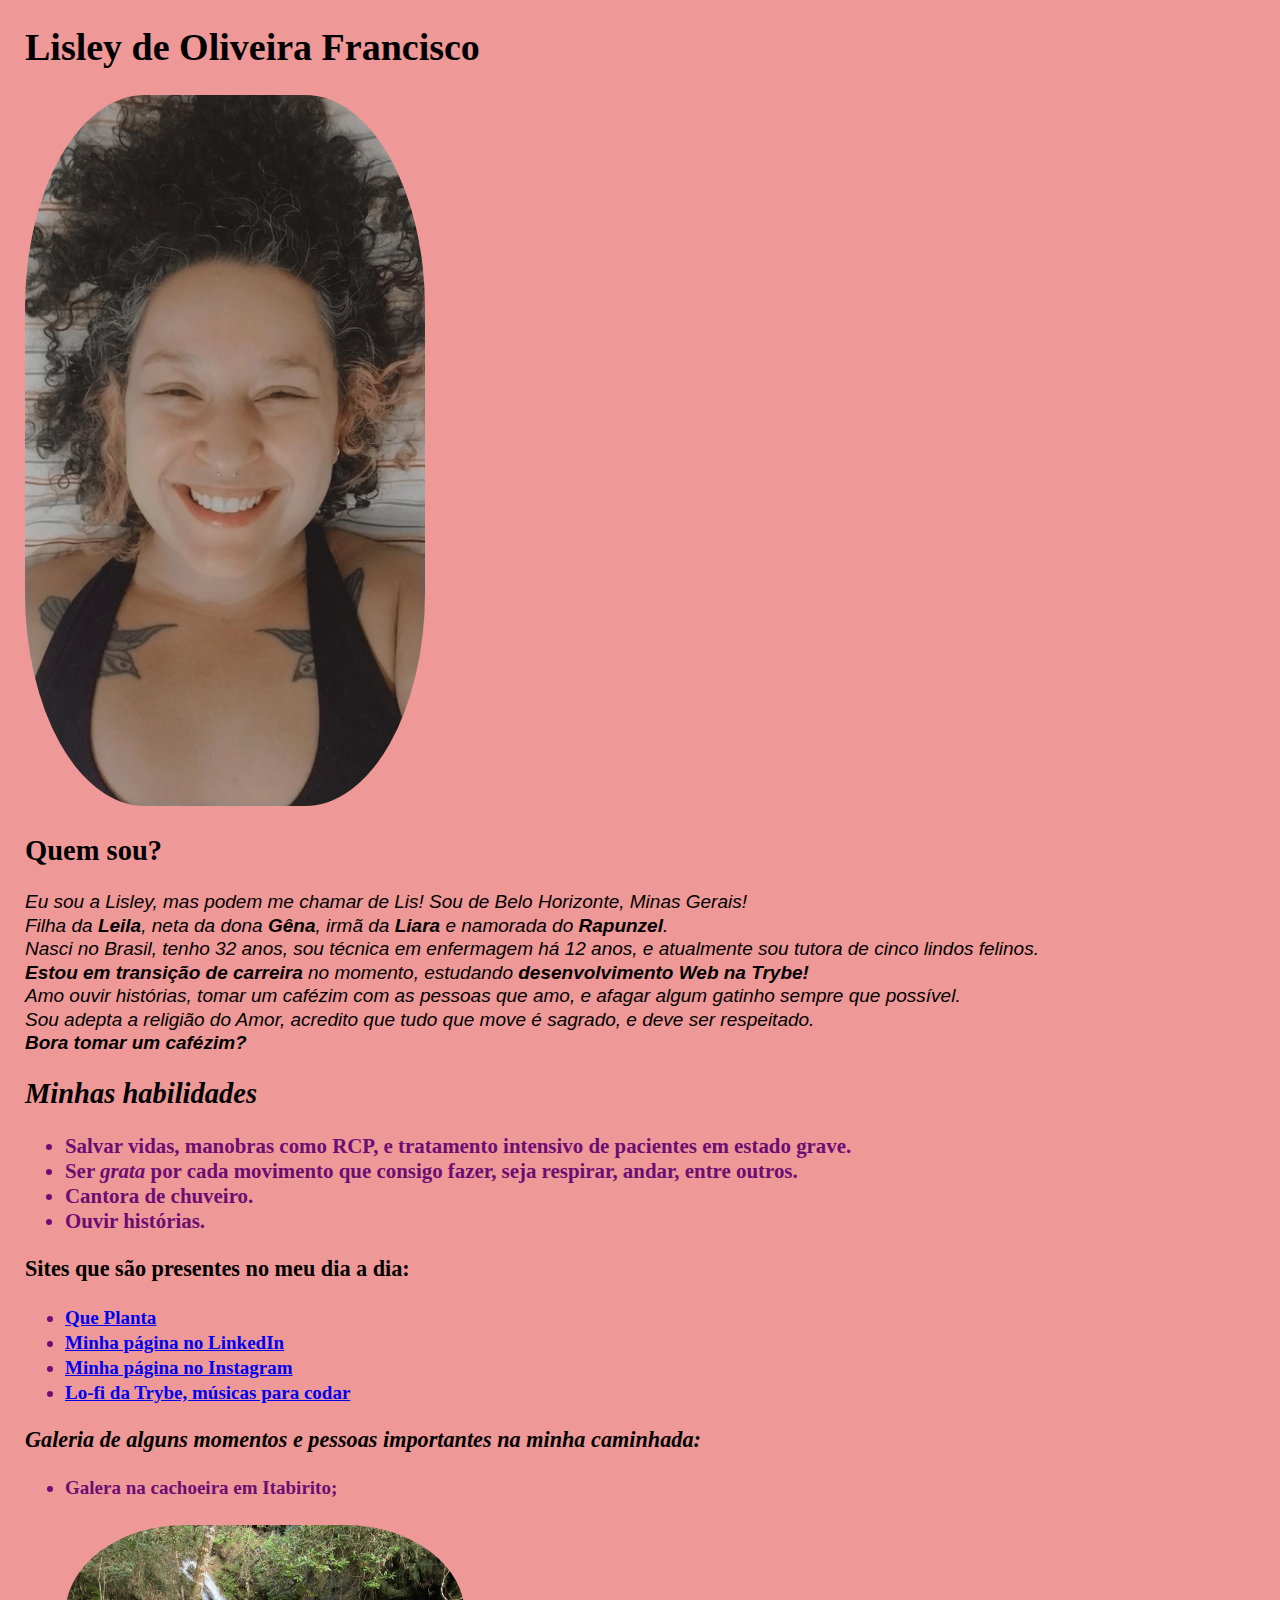
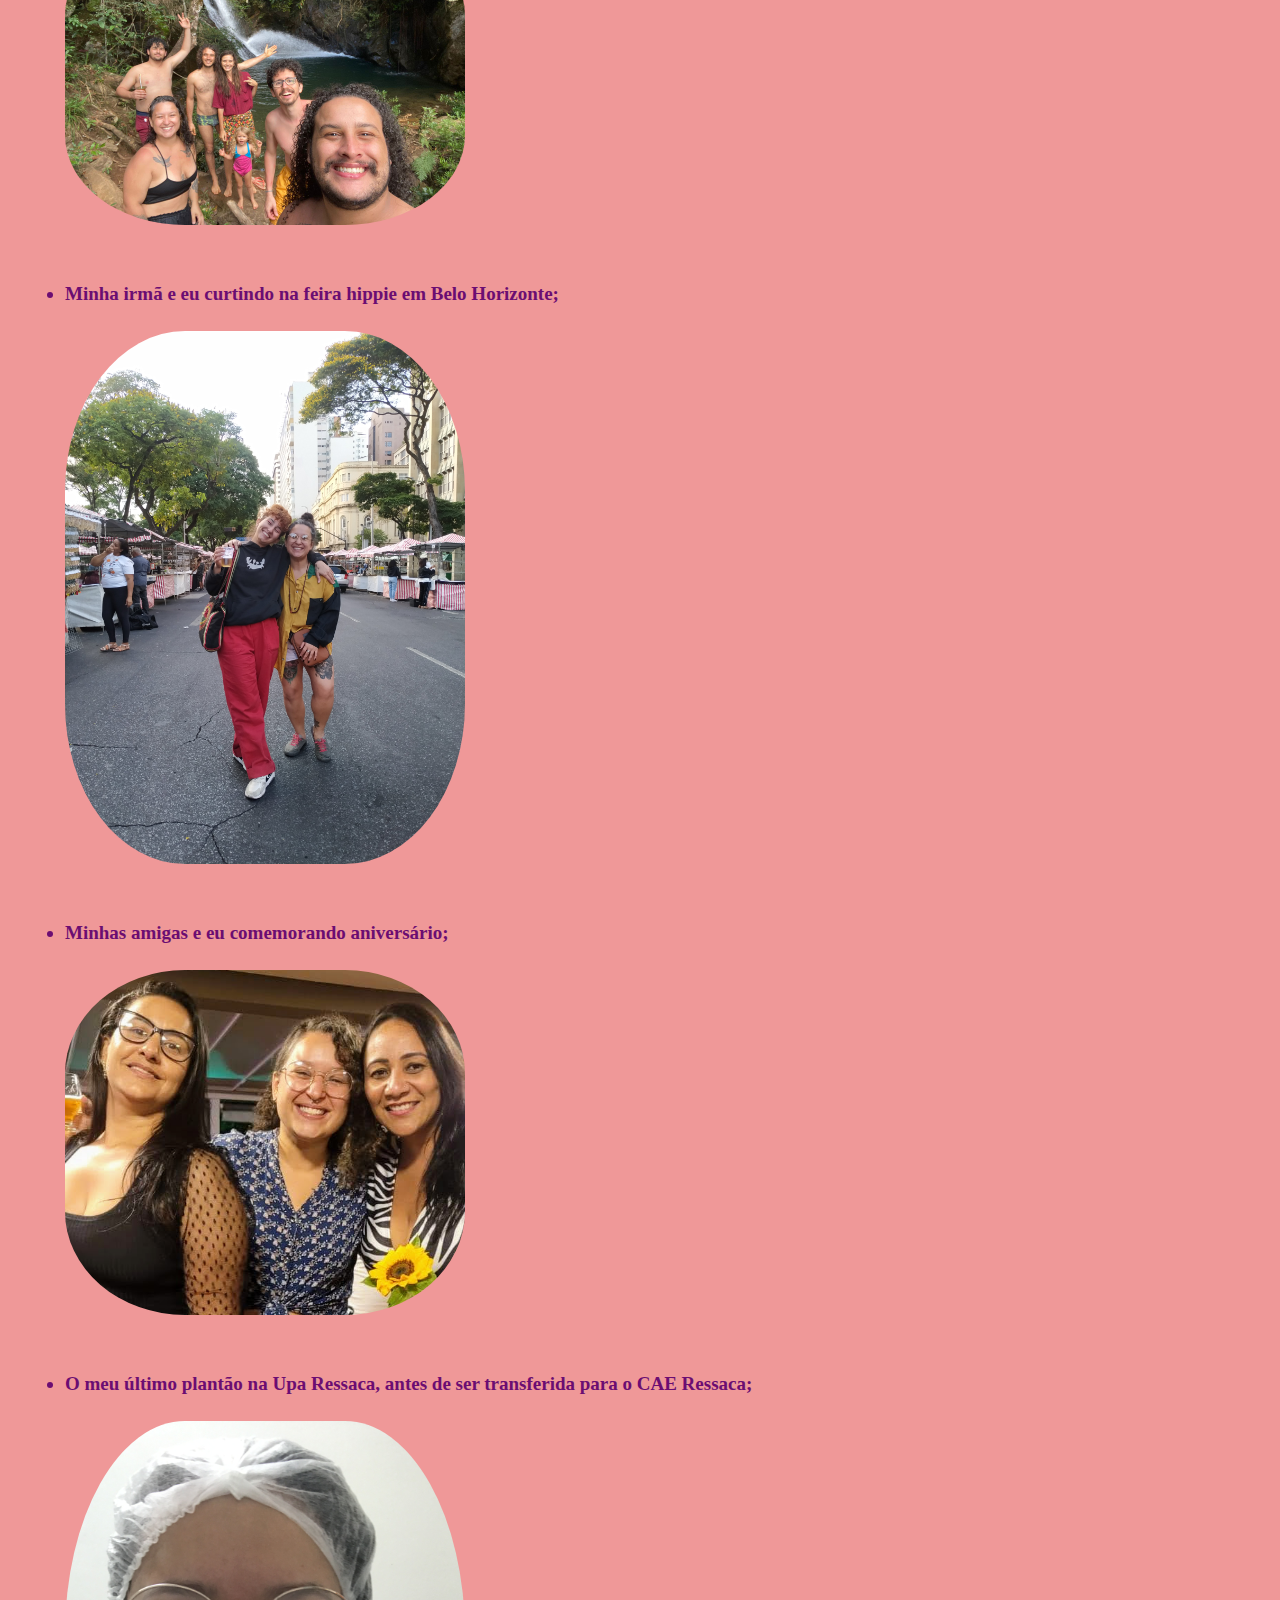
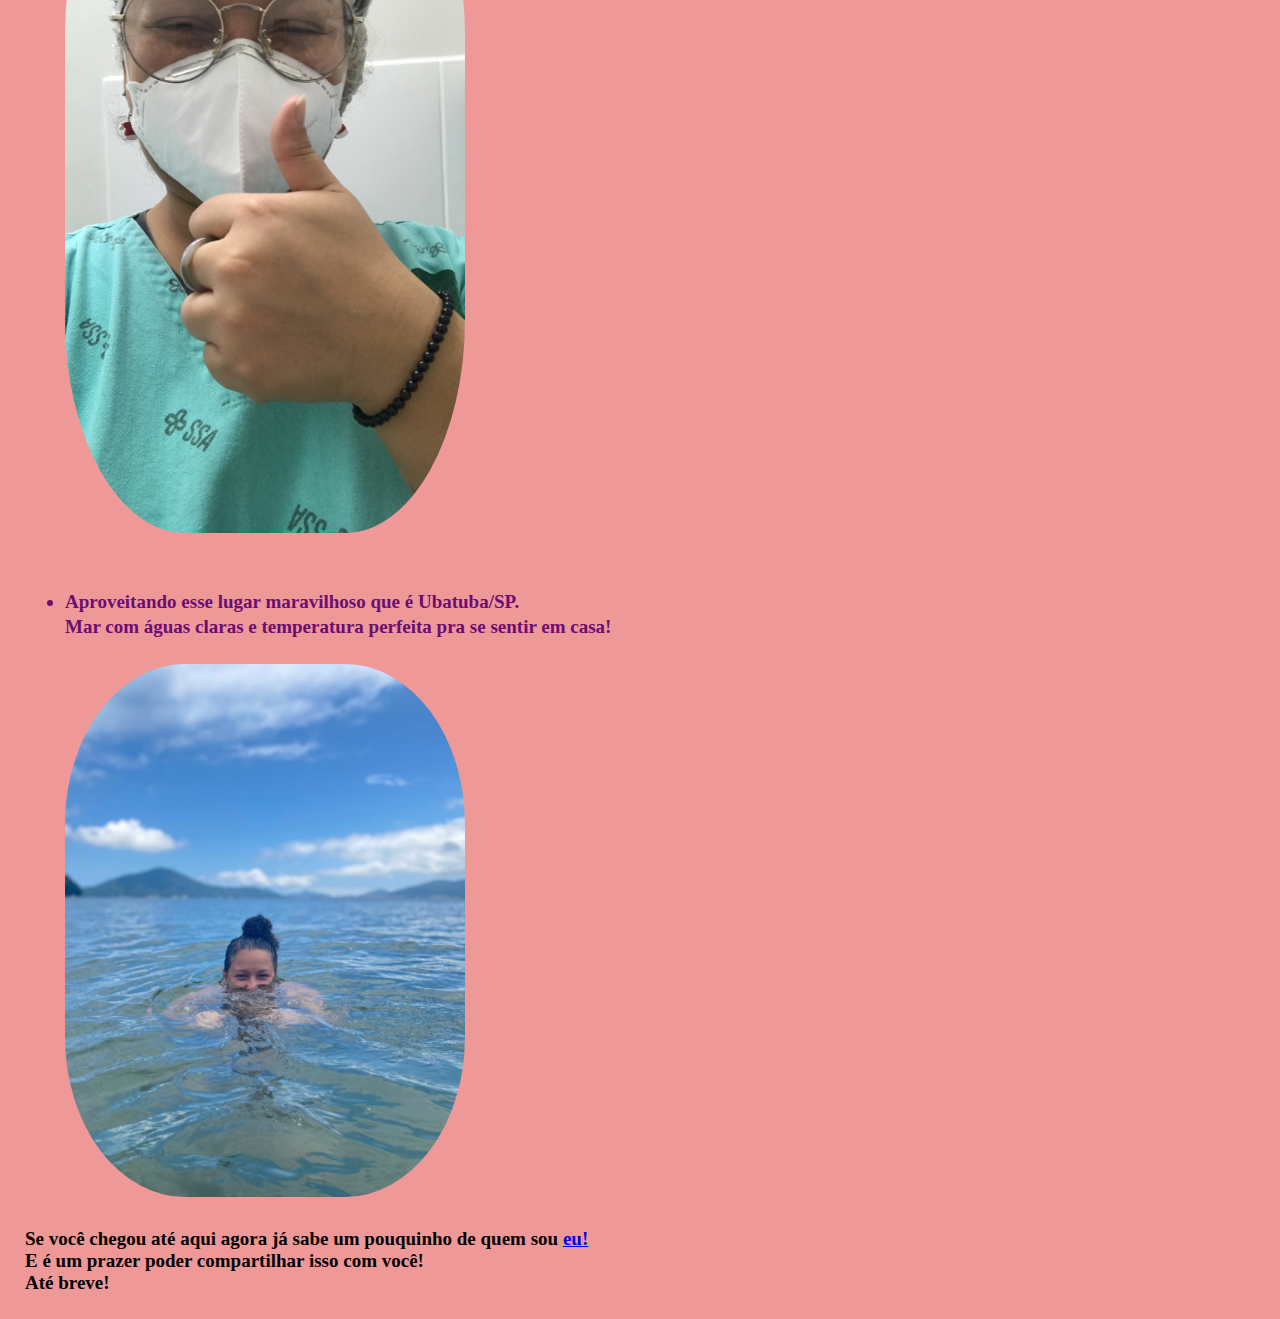
<file: index.html>
<!DOCTYPE html>

<html lang="pt-br">
    <head>  
        <meta charset="UTF-8">
        <title>Hello World!</title>
        <link rel="stylesheet" href="portfolio-web.css">
    </head>
<body>

    <h1>Lisley de Oliveira Francisco</h1>

    <img src="other-smile.webp" alt="mulher sorrindo com a mão no rosto">
    
    <h2>Quem sou?</h2>
        <p>Eu sou a Lisley, mas podem me chamar de Lis! Sou de Belo Horizonte, Minas Gerais!<br>
        Filha da <strong>Leila</strong>, neta da dona <strong>Gêna</strong>, irmã da <strong>Liara</strong> e namorada do <strong>Rapunzel</strong>.<br>
        Nasci no Brasil, tenho 32 anos, sou <a ></a>técnica em enfermagem há 12 anos, e atualmente sou tutora de cinco lindos felinos.<br>
        <strong>Estou em transição de carreira</strong> no momento, estudando <strong>desenvolvimento Web na Trybe!</strong><br>
        Amo ouvir histórias, tomar um cafézim com as pessoas que amo, e afagar algum gatinho sempre que possível.<br>
        Sou adepta a religião do Amor, acredito que tudo que move é sagrado, e deve ser respeitado.<br>
        <strong>Bora tomar um cafézim?</strong></p>

        <h2 ><em>Minhas habilidades</em></h2>
    <ul class="list-style">
        
        <li class="font-size">Salvar vidas, manobras como RCP, e tratamento intensivo de pacientes em estado grave.</li>
        <li class="font-size">Ser <em>grata</em> por cada movimento que consigo fazer, seja respirar, andar, entre outros.</li>
        <li class="font-size">Cantora de chuveiro.</li>
        <li class="font-size">Ouvir histórias.</li>
    </ul>

    <h3>Sites que são presentes no meu dia a dia:</h3>
        <ul class="list-style">
            <li><a href="https://queplanta.com/" target="site de compartilhamento de plantas e sementes">Que Planta</a></li>
            <li><a href="https://www.linkedin.com/in/lisleydeoliveira/" target="página no linkedin">Minha página no LinkedIn</a></li>
            <li><a href="https://www.instagram.com/y.no.final/" target="link de Lisley no instagram">Minha página no Instagram</a></li>
            <li><a href="https://www.youtube.com/watch?v=R2u52hlaRQM&t=7s&ab_channel=Trybe" target="canal no youtube da trybe com músicas para codar">Lo-fi da Trybe, músicas para codar</a></li>
        </ul>

    <h3><em>Galeria de alguns momentos e pessoas importantes na minha caminhada:</em></h3>
         <ul class="list-style">
             <li>Galera na cachoeira em Itabirito;<br><br>
                <img src="galera-na-cachu.jpg" alt="galera na cachoeira"></li><br><br>
            <li>Minha irmã e eu curtindo na feira hippie em Belo Horizonte;<br><br>
                <img src="liara-e-eu.jpg" alt="liara e Eu"></li><br><br>
            <li>Minhas amigas e eu comemorando aniversário;<br><br>
                <img src="vanessa-eu-pri.jpg" alt="amigas e Eu"></li><br><br>
            <li>O meu último plantão na Upa Ressaca, antes de ser transferida para o CAE Ressaca;<br><br>
                <img src="trabalhadeira.JPG" alt="lis de máscara e epis no trabalho"></li><br><br>
            <li>Aproveitando esse lugar maravilhoso que é Ubatuba/SP.<br>
            Mar com águas claras e temperatura perfeita pra se sentir em casa!<br><br>
                <img src="ubatuba.jpg" alt="lis no mar"></li>
        </ul>

        <h4>Se você chegou até aqui agora já sabe um pouquinho de quem 
            sou <a href="trabalhadeira.JPG" target="mulher com epis de trabalho da área da saúde">eu!</a><br>
            E é um prazer poder compartilhar isso com você!<br>
            Até breve!</h4>
    


</body>

</html>

<!-- 
    <br> - para quebrar linha
    <strong> - negrito
    <em> - itálico
    <a href="" target= > link externo
    <li><a href="#img" target= > - externo
    cria-se <p id=img> - link interno
    
Um índice com links internos para as diferentes seções do seu portfólio.
 -->
</file>
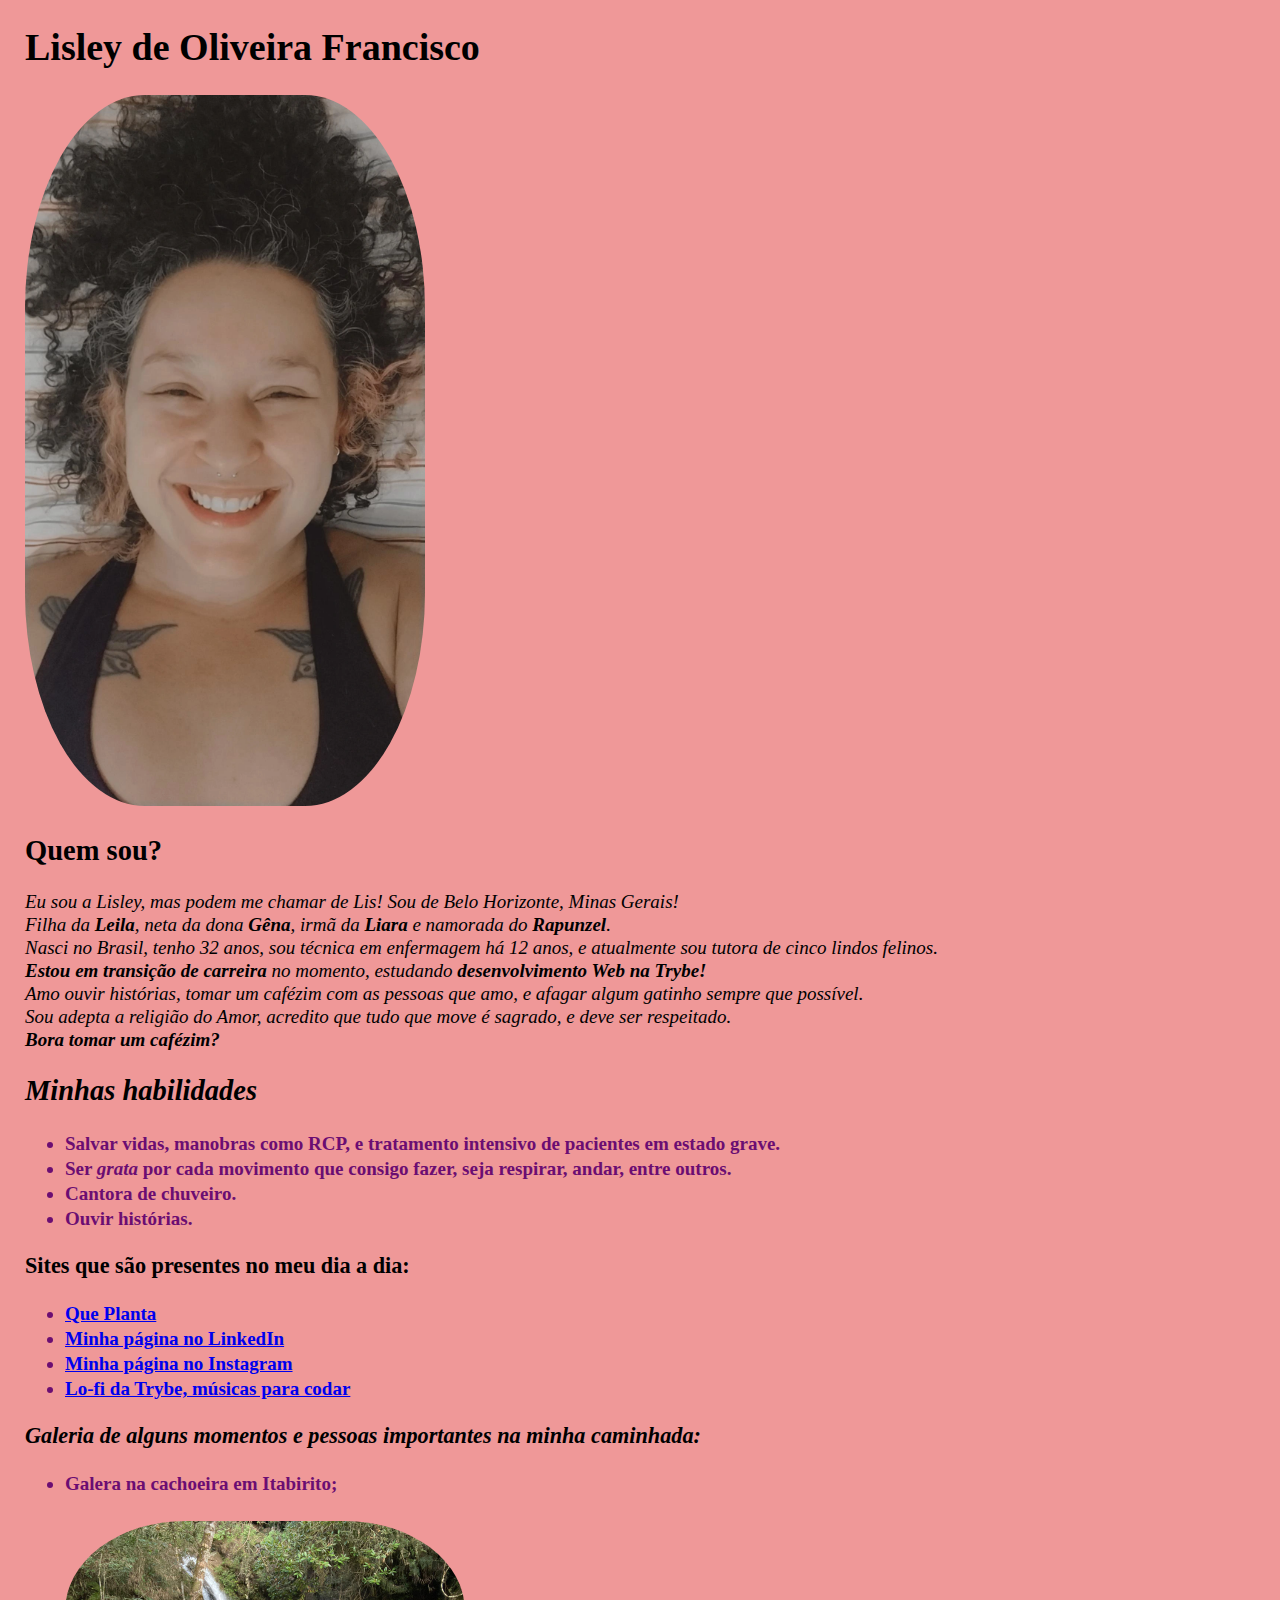
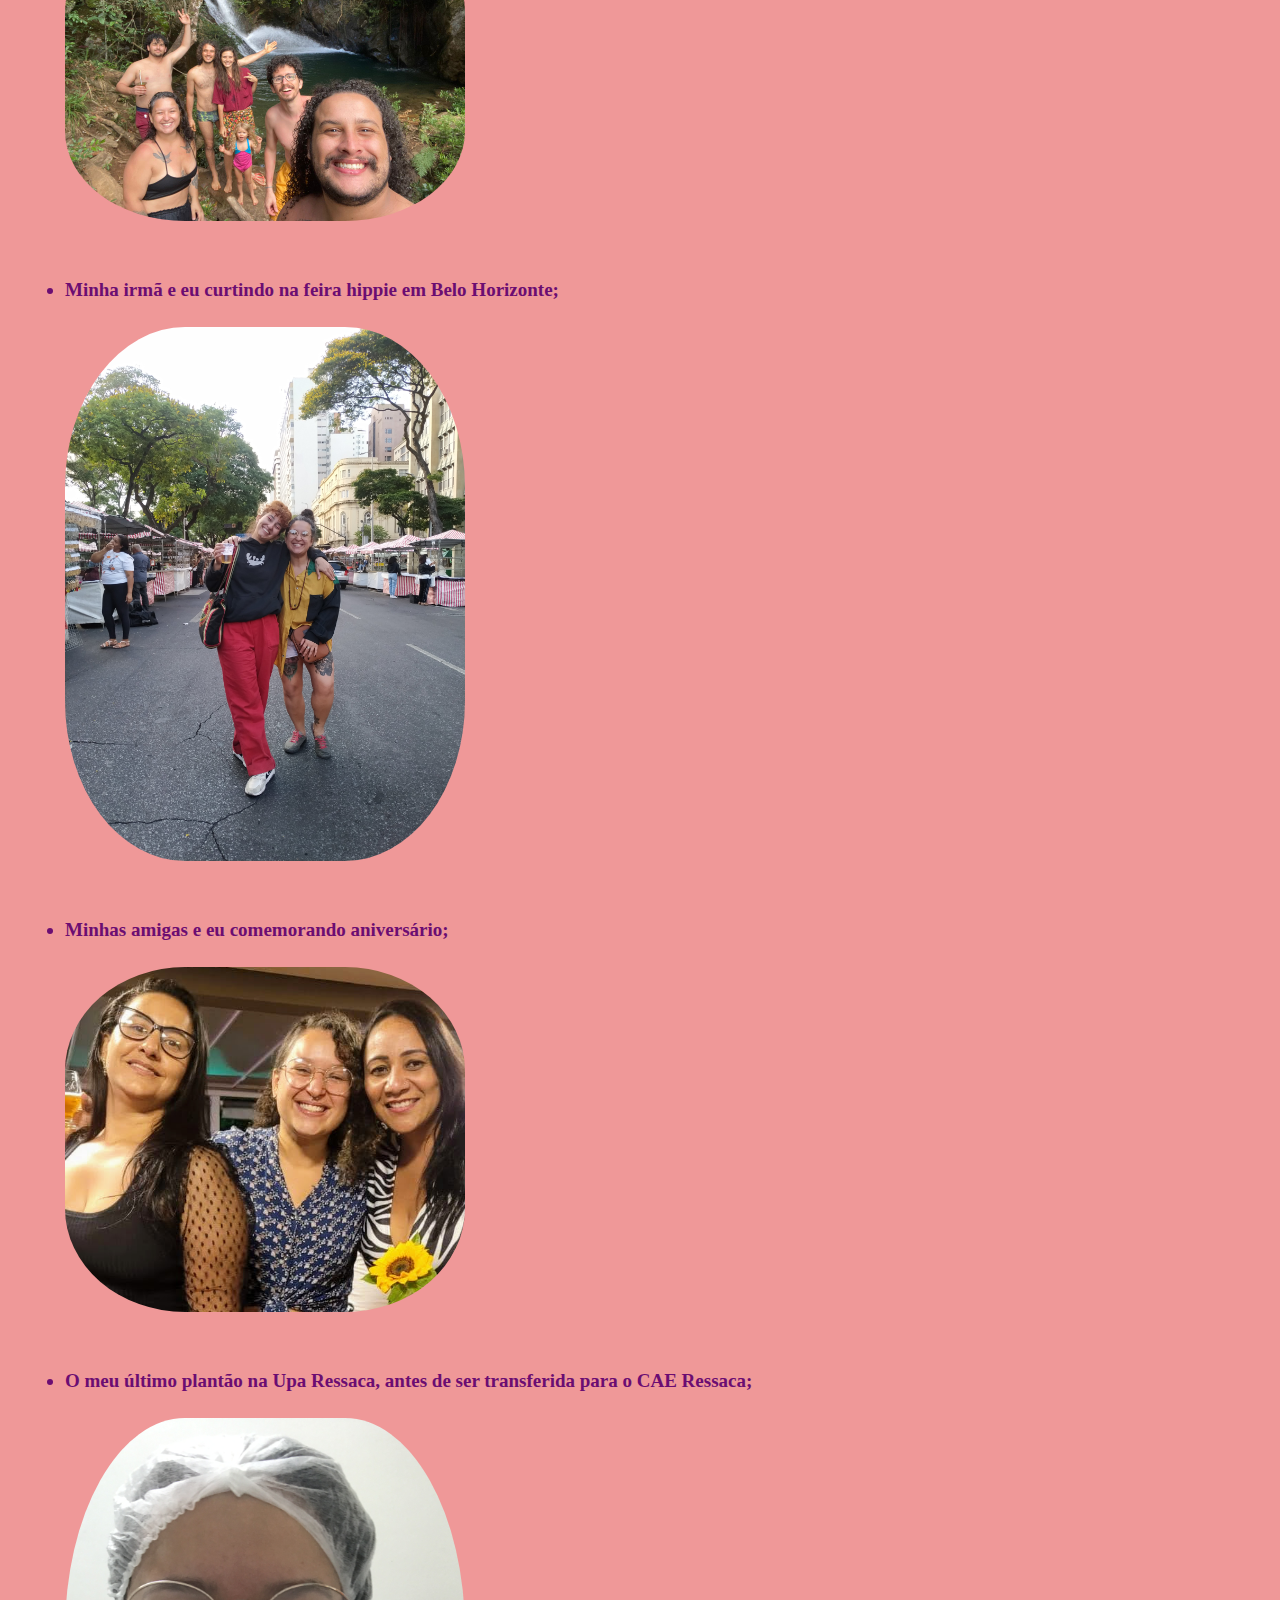
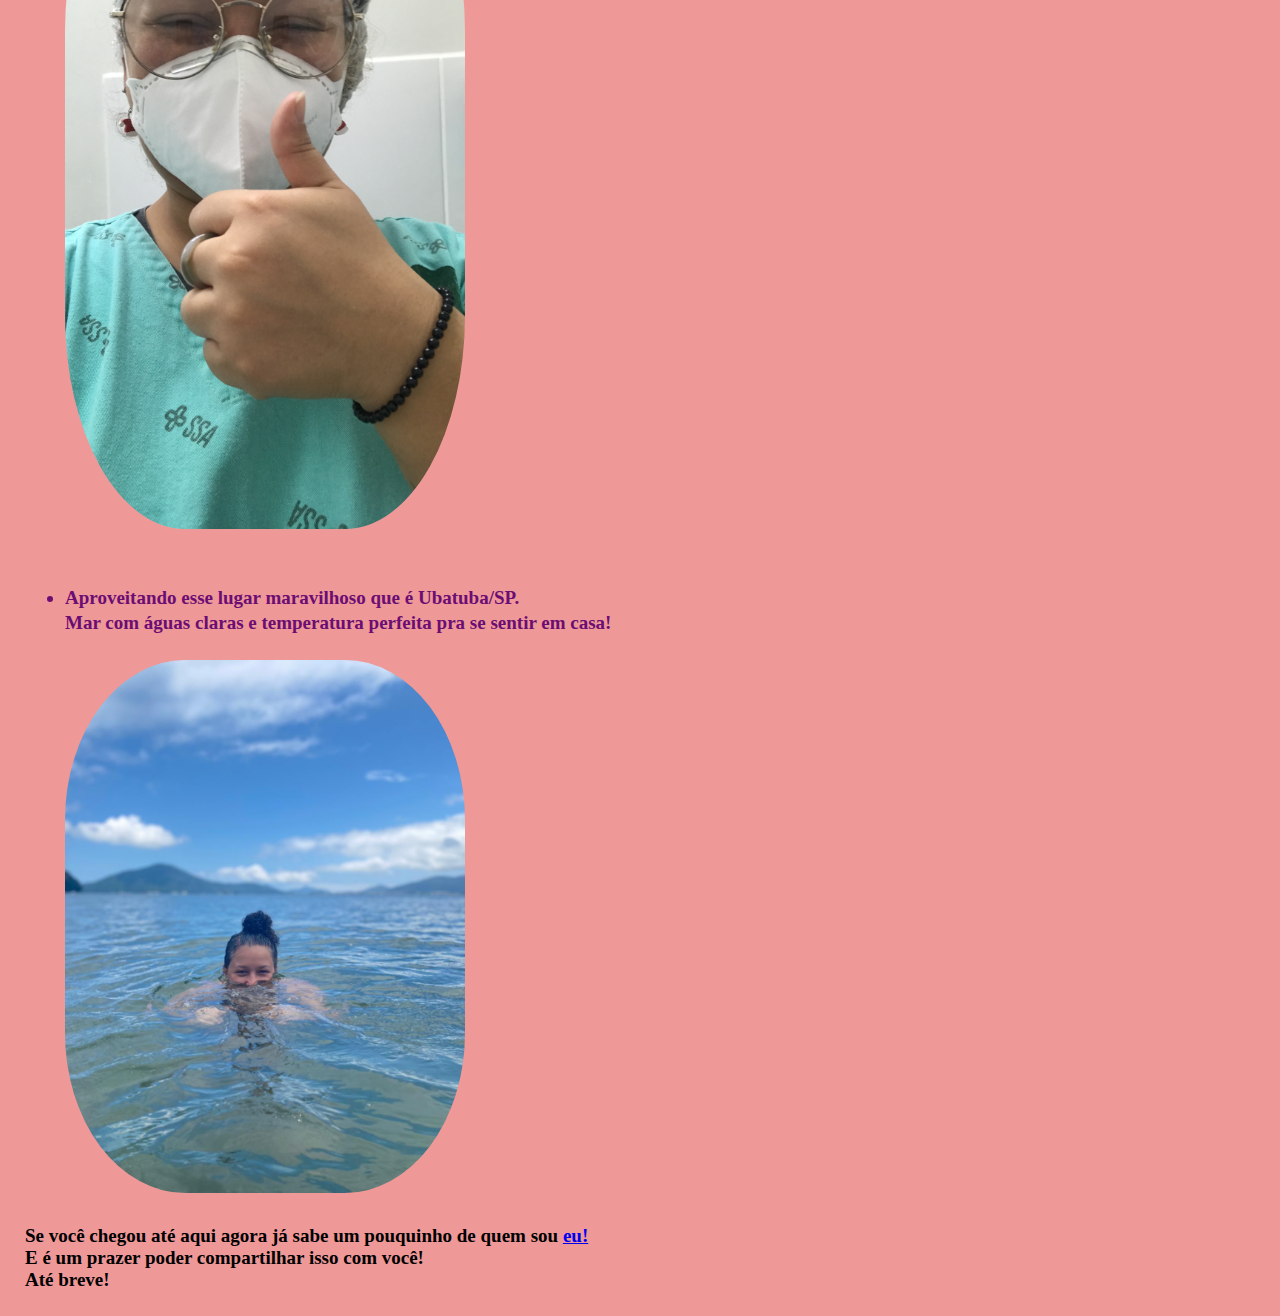
<file: exercicio-portfolio-web/index.html>
<!DOCTYPE html>

<html lang="pt-br">
    <head>  
        <meta charset="UTF-8">
        <title>Hello World!</title>
        <link rel="stylesheet" href="portfolio-web.css">
    </head>
<body>

    <h1>Lisley de Oliveira Francisco</h1>

    <img src="other-smile.webp" alt="mulher sorrindo com a mão no rosto">
    
    <h2>Quem sou?</h2>
        <p><em>Eu sou a Lisley, mas podem me chamar de Lis! Sou de Belo Horizonte, Minas Gerais!<br>
        Filha da <strong>Leila</strong>, neta da dona <strong>Gêna</strong>, irmã da <strong>Liara</strong> e namorada do <strong>Rapunzel</strong>.<br>
        Nasci no Brasil, tenho 32 anos, sou <a ></a>técnica em enfermagem há 12 anos, e atualmente sou tutora de cinco lindos felinos.<br>
        <strong>Estou em transição de carreira</strong> no momento, estudando <strong>desenvolvimento Web na Trybe!</strong><br>
        Amo ouvir histórias, tomar um cafézim com as pessoas que amo, e afagar algum gatinho sempre que possível.<br>
        Sou adepta a religião do Amor, acredito que tudo que move é sagrado, e deve ser respeitado.<br>
        <strong>Bora tomar um cafézim?</strong></em></p>

        <h2 ><em>Minhas habilidades</em></h2>
    <ul class="list-style">
        
        <li >Salvar vidas, manobras como RCP, e tratamento intensivo de pacientes em estado grave.</li>
        <li>Ser <em>grata</em> por cada movimento que consigo fazer, seja respirar, andar, entre outros.</li>
        <li>Cantora de chuveiro.</li>
        <li>Ouvir histórias.</li>
    </ul>

    <h3>Sites que são presentes no meu dia a dia:</h3>
        <ul class="list-style">
            <li><a href="https://queplanta.com/" target="site de compartilhamento de plantas e sementes">Que Planta</a></li>
            <li><a href="https://www.linkedin.com/in/lisleydeoliveira/" target="página no linkedin">Minha página no LinkedIn</a></li>
            <li><a href="https://www.instagram.com/y.no.final/" target="link de Lisley no instagram">Minha página no Instagram</a></li>
            <li><a href="https://www.youtube.com/watch?v=R2u52hlaRQM&t=7s&ab_channel=Trybe" target="canal no youtube da trybe com músicas para codar">Lo-fi da Trybe, músicas para codar</a></li>
        </ul>

    <h3><em>Galeria de alguns momentos e pessoas importantes na minha caminhada:</em></h3>
         <ul class="list-style">
             <li>Galera na cachoeira em Itabirito;<br><br>
                <img src="galera-na-cachu.jpg" alt="galera na cachoeira"></li><br><br>
            <li>Minha irmã e eu curtindo na feira hippie em Belo Horizonte;<br><br>
                <img src="liara-e-eu.jpg" alt="liara e Eu"></li><br><br>
            <li>Minhas amigas e eu comemorando aniversário;<br><br>
                <img src="vanessa-eu-pri.jpg" alt="amigas e Eu"></li><br><br>
            <li>O meu último plantão na Upa Ressaca, antes de ser transferida para o CAE Ressaca;<br><br>
                <img src="trabalhadeira.JPG" alt="lis de máscara e epis no trabalho"></li><br><br>
            <li>Aproveitando esse lugar maravilhoso que é Ubatuba/SP.<br>
            Mar com águas claras e temperatura perfeita pra se sentir em casa!<br><br>
                <img src="ubatuba.jpg" alt="lis no mar"></li>
        </ul>

        <h4>Se você chegou até aqui agora já sabe um pouquinho de quem 
            sou <a href="trabalhadeira.JPG" target="mulher com epis de trabalho da área da saúde">eu!</a><br>
            E é um prazer poder compartilhar isso com você!<br>
            Até breve!</h4>
    


</body>

</html>

<!-- 
    <br> - para quebrar linha
    <strong> - negrito
    <em> - itálico
    <a href="" target= > link externo
    <li><a href="#img" target= > - externo
    cria-se <p id=img> - link interno
    
Um índice com links internos para as diferentes seções do seu portfólio. -->
</file>
<file: portfolio-web.css>
body {
    margin-left: 25px;
    background-color: rgb(239, 152, 152);
    font-size: 19px;
}

h1 {
    font-size: 2em;
    font-family:'Times New Roman', Times, serif';
     }

h2 {
    font-family:'Times New Roman', Times, serif';
}

p {
    font-style: italic;
    font-family:'Franklin Gothic Medium', 'Arial Narrow', Arial, sans-serif , Times, serif;
    line-height: 23.5px;
}

img {
    width: 400px;
    border-radius: 30%;
   }

.list-style {
    font-weight: bold;
    color: rgb(107, 13, 114);
    line-height: 25px;
}

.font-size {
    font-size: 110%;
}
</file>
<file: exercicio-portfolio-web/portfolio-web.css>
body {
    margin-left: 25px;
    background-color: rgb(239, 152, 152);
    font-size: 19px;
}

h1 {
    font-size: 2em;
    font-family:'Times New Roman', Times, serif';
    
    }

h2 {
    font-family:'Times New Roman', Times, serif';
}

p {
    font-family: Georgia, 'Times New Roman', Times, serif;
    line-height: 23px;
}

img {
    width: 400px;
    border-radius: 30%;
   }

.list-style {
    font-weight: bold;
    color: rgb(107, 13, 114);
    line-height: 25px;
}
</file>
